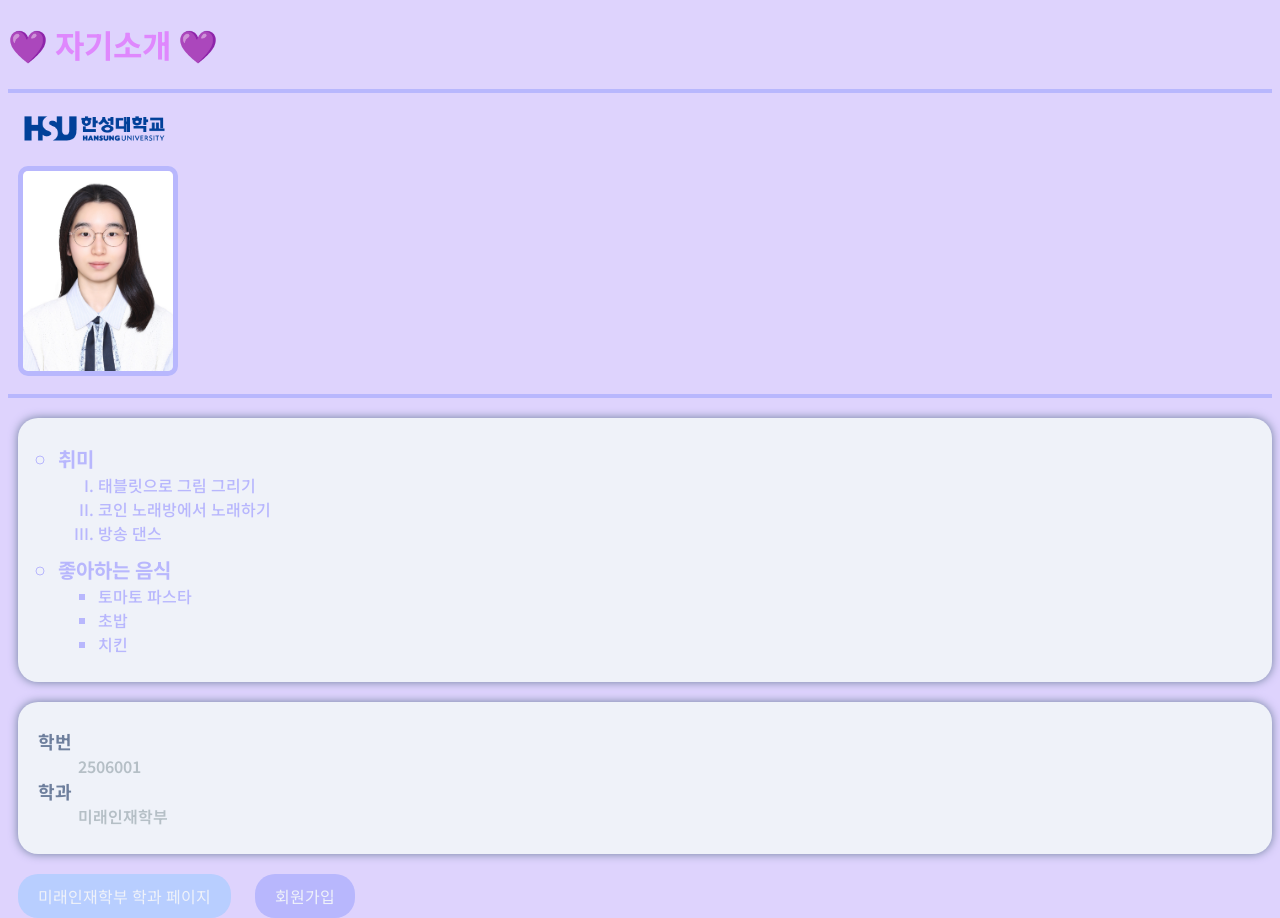
<file: self_introduction.html>
<!DOCTYPE html>

<head>
	<meta charset="UTF-8">
	<meta name="viewport" content="width=device-width, initial-scale=1.0">
	<title>자기소개 화면</title>
	<link href="css/self_introduction.css" type="text/css" rel="stylesheet">
	<link rel="preconnect" href="https://fonts.googleapis.com">
	<link rel="preconnect" href="https://fonts.gstatic.com" crossorigin>
	<link href="https://fonts.googleapis.com/css2?family=Noto+Sans+KR:wght@100..900&display=swap" rel="stylesheet">
</head>

<body>
	<h1 id="page_title">💜 자기소개 💜</h1>
	<hr id="page_divider">
	<div id="images">
		<img id="school_logo" src="img/hsu_logo.png" width="150"
			alt="한성대 로고">
		<img id="my" src="img/yumin.jpg" width="150" alt="유민 증명사진">
	</div>

	<hr id="page_divider">

	<div id="self_intro_contents">
		<ul>
			<li id="list_item_title"><strong>취미</strong></li>
			<ol id="ordered_list">
				<li>태블릿으로 그림 그리기</li>
				<li>코인 노래방에서 노래하기</li>
				<li>방송 댄스</li>
			</ol>

			<li id="list_item_title"><strong>좋아하는 음식</strong></li>
			<ol id="favorite_food_list">
				<li>토마토 파스타</li>
				<li>초밥</li>
				<li>치킨</li>
			</ol>
		</ul>
	</div>

	<div id="self_intro_contents">
		<dl id="definition_list">
			<dt id="defin_list_title"><strong>학번</strong></dt>
			<dd id="defin_list_content">2506001</dd>

			<dt id="defin_list_title"><strong>학과</strong></dt>
			<dd id="defin_list_content">미래인재학부</dd>
		</dl>
	</div>

	<div id="link_container">
		<a id="subject_link" href="https://hansung.ac.kr/futureplus/746/subview.do" target="_blank">미래인재학부 학과 페이지</a>
		<a id="sign_up_link" href="sign_up.html">회원가입</a>
	</div>
</body>

</html>
</file>
<file: css/self_introduction.css>
body {
  background-color: #ded3fd;
  font-family: "Noto Sans KR", sans-serif;
}

#page_title {
  color: #df88fd;
}

#page_divider {
  border: 2px solid #b8b7fd;
}

#images {
  position: relative;
  display: grid;
  padding: 10px;
}

#school_logo {
  margin: 0 0 20px 0;
}

#self_intro_contents {
  background-color: #eff2f9;
  padding: 10px 0 10px 0;
  border-radius: 20px;
  box-shadow: 0 0 10px #6e7f9d;
  color: #b8b7fd;
  margin: 20px 0 20px 10px;
  font-weight: 500;
}

#list_item_title {
  font-weight: bold;
  font-size: 20px;
  margin-top: 10px;
  list-style-type: circle;
}

#ordered_list {
  font-weight: 500;
  font-size: 16px;
  list-style-type: upper-roman;
}

#favorite_food_list {
  font-weight: 500;
  font-size: 16px;
  list-style-type: square;
}

#definition_list {
  margin-left: 20px;
}

#defin_list_title {
  font-weight: bold;
  font-size: 18px;
  color: #6e7f9d;
}

#defin_list_content {
  font-weight: 600;
  font-size: 16px;
  color: #b5bfc6;
}

#my {
  border-radius: 10px;
  border: 5px solid #b8b7fd;
}

#link_container {
  margin: 30px 0 0 10px;
}

#subject_link {
  margin-right: 20px;
  text-decoration: none;
  color: #eff2f9;
  padding: 10px 20px 10px 20px;
  background-color: #b8ceff;
  border-radius: 20px;
  cursor: pointer;
}

#subject_link:hover {
  background-color: #eff2f9;
  color: #b8ceff;
}

#sign_up_link {
  text-decoration: none;
  color: #eff2f9;
  padding: 10px 20px 10px 20px;
  background-color: #b8b7fd;
  border-radius: 20px;
  cursor: pointer;
}

#sign_up_link:hover {
  background-color: #eff2f9;
  color: #b8b7fd;
}
</file>
